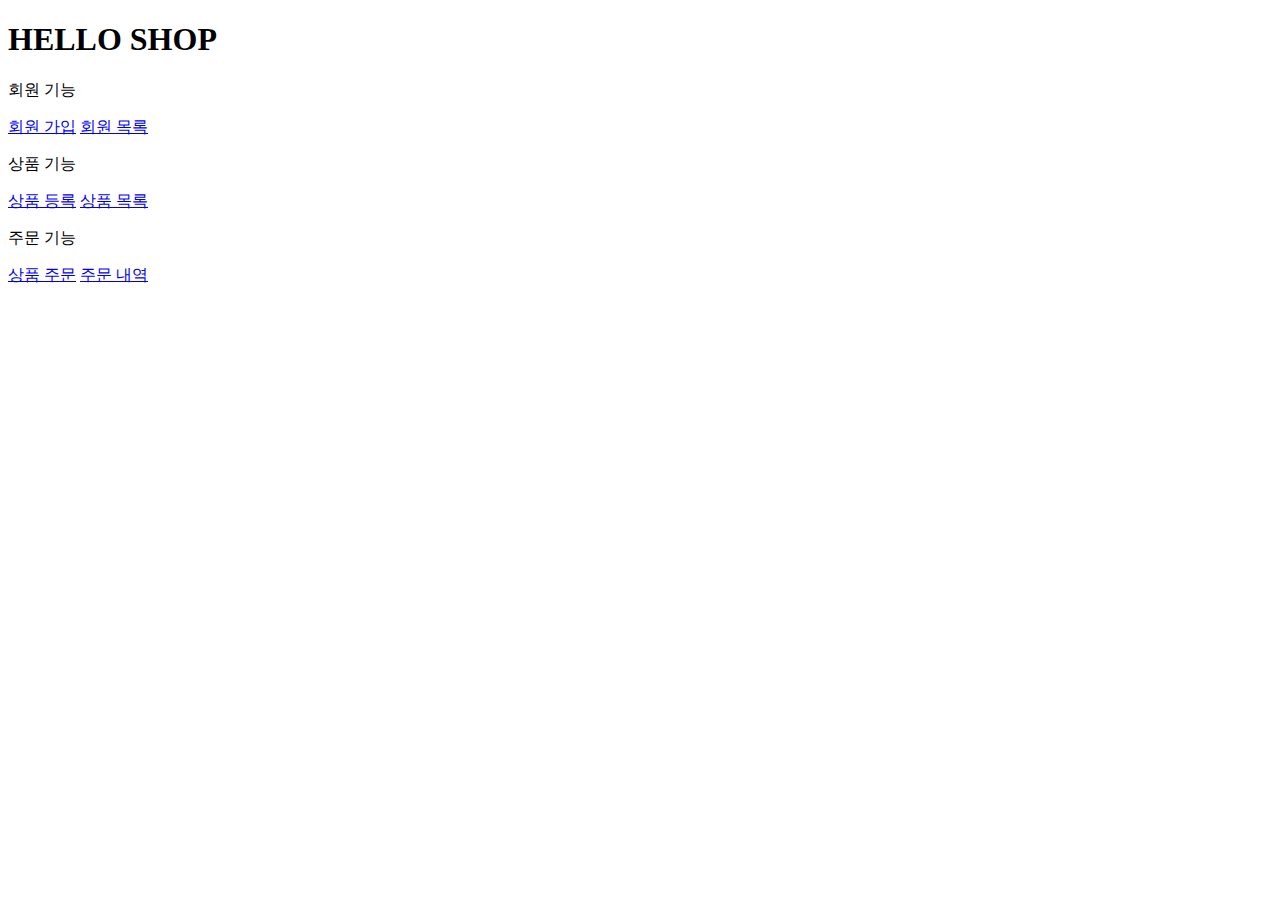
<file: src/main/resources/templates/home.html>
<!DOCTYPE HTML>
<html xmlns:th="http://www.thymeleaf.org">
<head th:replace="fragments/header :: header">
    <title>Hello</title>
    <meta http-equiv="Content-Type" content="text/html; charset=UTF-8" />
</head>
<body>
<div class="container">
    <div th:replace="fragments/bodyHeader :: bodyHeader" />
    <div class="jumbotron"> <h1>HELLO SHOP</h1>
        <p class="lead">회원 기능</p> <p>
            <a class="btn btn-lg btn-secondary" href="/members/new">회원 가입</a>
            <a class="btn btn-lg btn-secondary" href="/members">회원 목록</a> </p>
        <p class="lead">상품 기능</p> <p>
            <a class="btn btn-lg btn-dark" href="/items/new">상품 등록</a>
            <a class="btn btn-lg btn-dark" href="/items">상품 목록</a> </p>
        <p class="lead">주문 기능</p> <p>
            <a class="btn btn-lg btn-info" href="/order">상품 주문</a>
            <a class="btn btn-lg btn-info" href="/orders">주문 내역</a> </p>
    </div>
    <div th:replace="fragments/footer :: footer" />
</div> <!-- /container -->
</file>
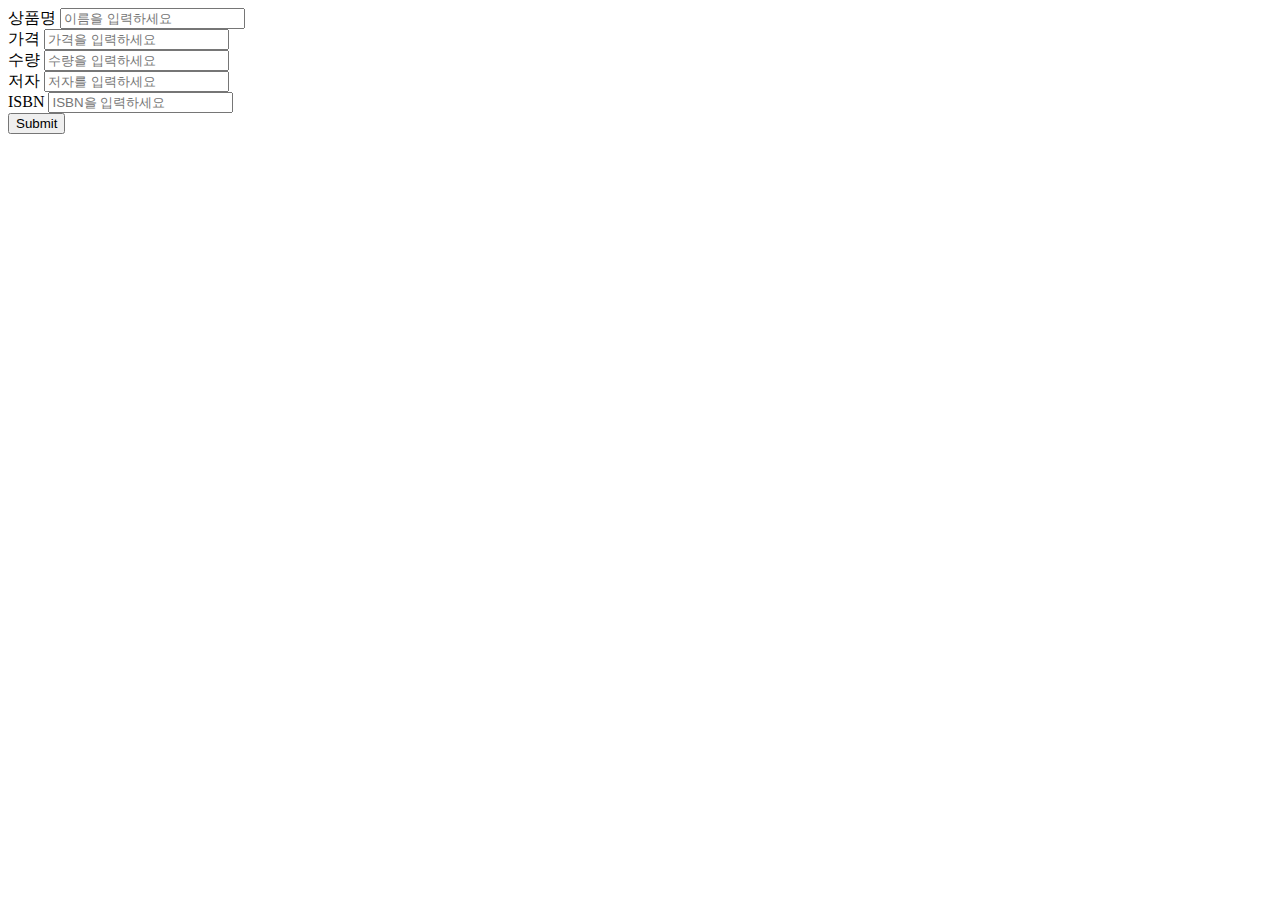
<file: src/main/resources/templates/items/createItemForm.html>
<!DOCTYPE HTML>
<html xmlns:th="http://www.thymeleaf.org">
<head th:replace="fragments/header :: header" />

<body>
<div class="container">
    <div th:replace="fragments/bodyHeader :: bodyHeader"/>
    <form th:action="@{/items/new}" th:object="${form}" method="post"> <div class="form-group">
        <label th:for="name">상품명</label>
        <input type="text" th:field="*{name}" class="form-control" placeholder="이름을 입력하세요"> </div>
        <div class="form-group">
            <label th:for="price">가격</label>
            <input type="number" th:field="*{price}" class="form-control" placeholder="가격을 입력하세요">
        </div>
        <div class="form-group">
            <label th:for="stockQuantity">수량</label>
            <input type="number" th:field="*{stockQuantity}" class="form-control" placeholder="수량을 입력하세요"> </div>
        <div class="form-group">
        <label th:for="author">저자</label>
        <input type="text" th:field="*{author}" class="form-control" placeholder="저자를 입력하세요">
        </div>
        <div class="form-group">
            <label th:for="isbn">ISBN</label>
            <input type="text" th:field="*{isbn}" class="form-control" placeholder="ISBN을 입력하세요">
        </div>
        <button type="submit" class="btn btn-primary">Submit</button> </form>
    <br/>
    <div th:replace="fragments/footer :: footer" />
</div> <!-- /container -->
</body>
</html>
</file>
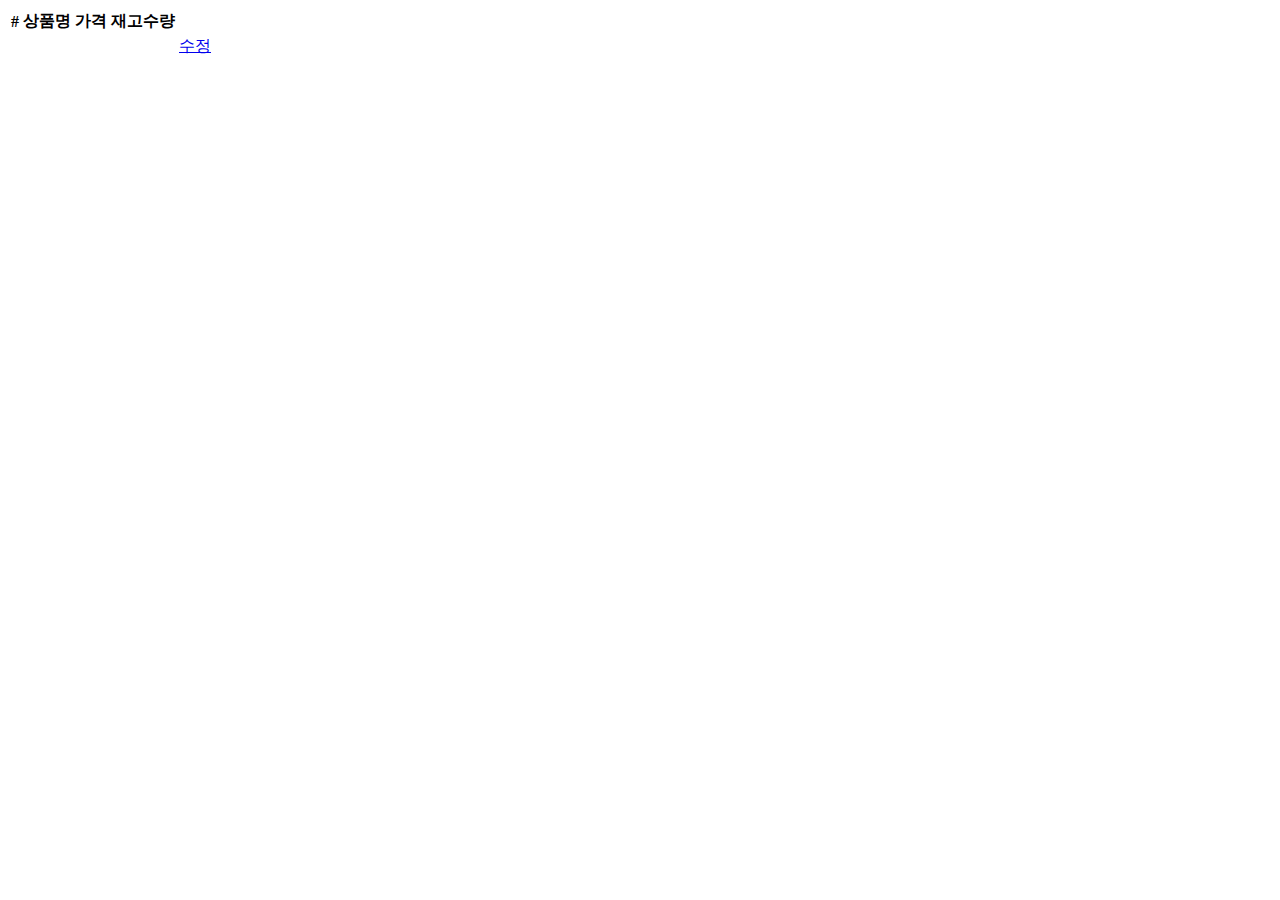
<file: src/main/resources/templates/items/itemList.html>
<!DOCTYPE HTML>
<html xmlns:th="http://www.thymeleaf.org"> <head th:replace="fragments/header :: header" />
<body>
<div class="container">
    <div th:replace="fragments/bodyHeader :: bodyHeader"/>
    <div>
        <table class="table table-striped">
            <thead> <tr>
                <th>#</th>
                <th>상품명</th>
                <th>가격</th>
                <th>재고수량</th>
                <th></th>
            </tr>
            </thead>
            <tbody>
            <tr th:each="item : ${items}">
                <td th:text="${item.id}"></td>
                <td th:text="${item.name}"></td>
                <td th:text="${item.price}"></td>
                <td th:text="${item.stockQuantity}"></td> <td>
                <a href="#" th:href="@{/items/{id}/edit (id=${item.id})}" class="btn btn-primary" role="button">수정</a>
            </td> </tr>
            </tbody>
        </table>
    </div>
    <div th:replace="fragments/footer :: footer"/>
</div> <!-- /container -->
</body>
</html>
</file>
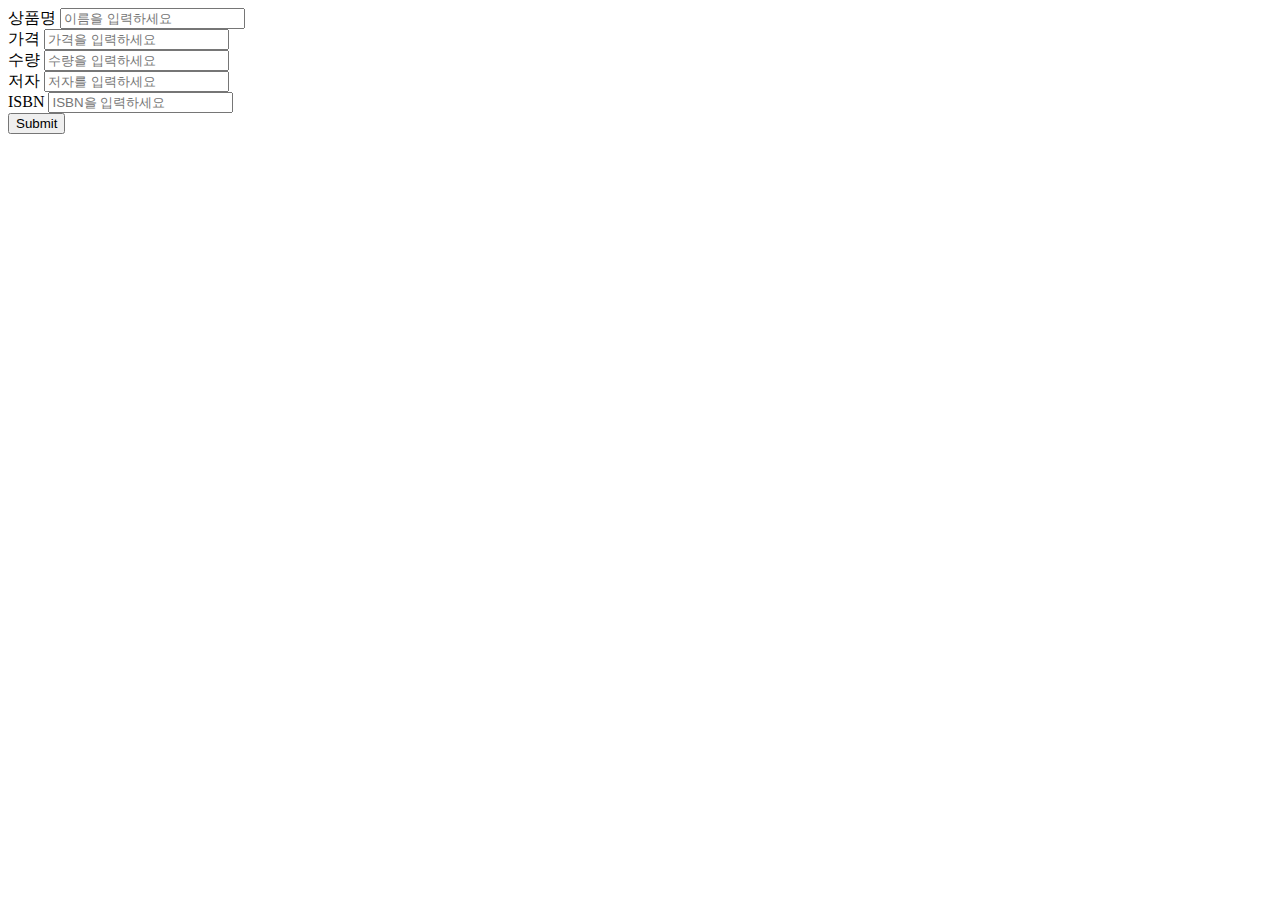
<file: src/main/resources/templates/items/updateItemForm.html>
<!DOCTYPE HTML>
<html xmlns:th="http://www.thymeleaf.org"> <head th:replace="fragments/header :: header" />
<body>
<div class="container">
    <div th:replace="fragments/bodyHeader :: bodyHeader"/>
    <form th:object="${form}" method="post"> <!-- id -->
        <input type="hidden" th:field="*{id}" />
        <div class="form-group">
            <label th:for="name">상품명</label>
            <input type="text" th:field="*{name}" class="form-control" placeholder="이름을 입력하세요" /> </div>
        <div class="form-group">
            <label th:for="price">가격</label>
            <input type="number" th:field="*{price}" class="form-control" placeholder="가격을 입력하세요" />
        </div>
        <div class="form-group">
            <label th:for="stockQuantity">수량</label>
            <input type="number" th:field="*{stockQuantity}" class="form- control" placeholder="수량을 입력하세요" /> </div>
        <div class="form-group">
            <label th:for="author">저자</label>
            <input type="text" th:field="*{author}" class="form-control" placeholder="저자를 입력하세요" />
        </div>
        <div class="form-group">
            <label th:for="isbn">ISBN</label>
            <input type="text" th:field="*{isbn}" class="form-control" placeholder="ISBN을 입력하세요" />
        </div>
        <button type="submit" class="btn btn-primary">Submit</button>
    </form>
    <div th:replace="fragments/footer :: footer" />
</div> <!-- /container -->
</body>
</html>
</file>
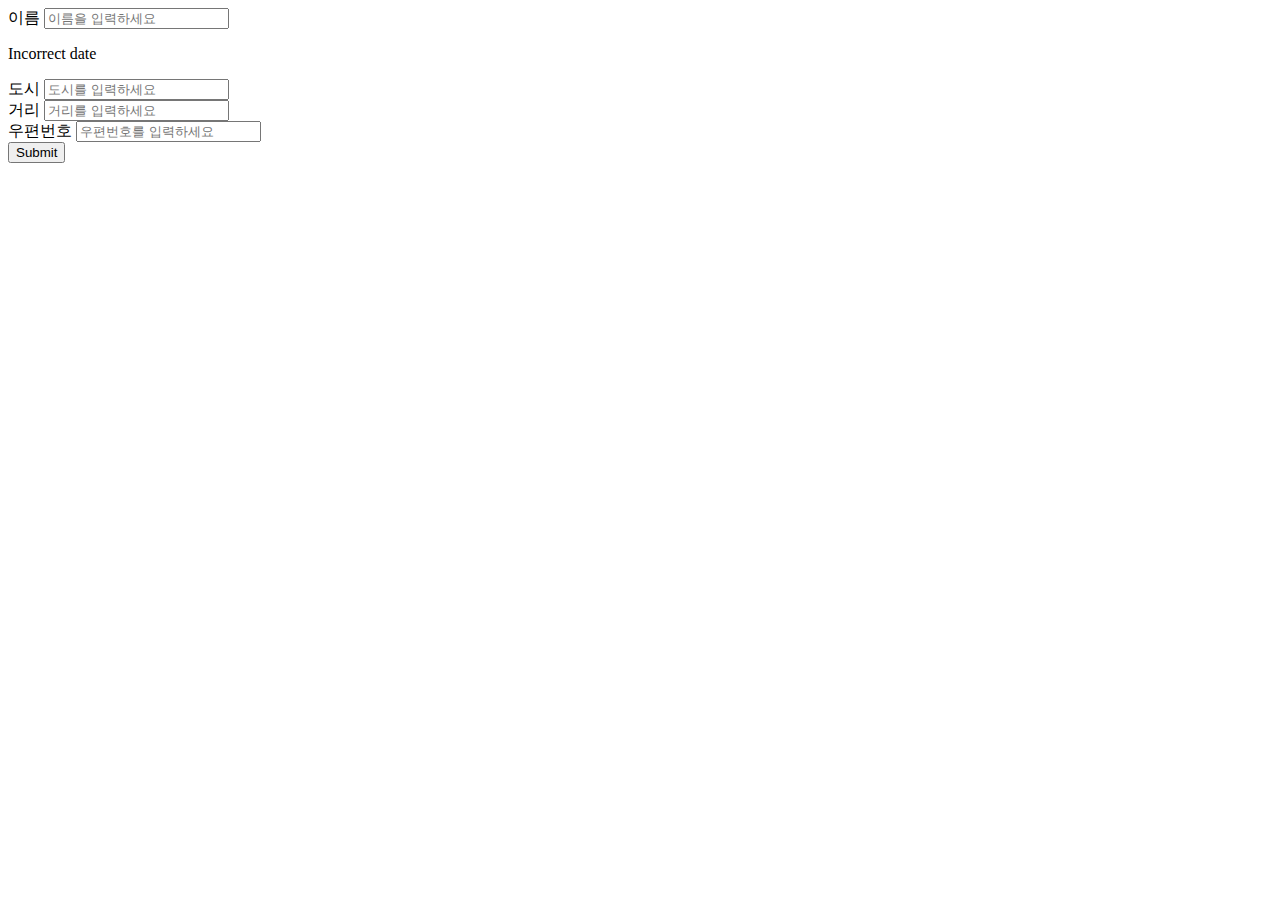
<file: src/main/resources/templates/members/createMembersForm.html>
<!DOCTYPE HTML>
<html xmlns:th="http://www.thymeleaf.org">
<head th:replace="fragments/header :: header" />
<style>
    .fieldError {
        border-color: #bd2130;
    } </style>
<body>
<div class="container">
    <div th:replace="fragments/bodyHeader :: bodyHeader"/>
    <form role="form" action="/members/new" th:object="${memberForm}" method="post">
        <div class="form-group">
            <label th:for="name">이름</label>
            <input type="text" th:field="*{name}" class="form-control" placeholder="이름을 입력하세요"
                   th:class="${#fields.hasErrors('name')}? 'form-control fieldError' : 'form-control'">
            <p th:if="${#fields.hasErrors('name')}" th:errors="*{name}">Incorrect date</p>
        </div>
        <div class="form-group">
            <label th:for="city">도시</label>
            <input type="text" th:field="*{city}" class="form-control" placeholder="도시를 입력하세요"> <!-- th:field => id, name 을 city 라는 이름으로 자동 생성 -->
        </div>
        <div class="form-group">
            <label th:for="street">거리</label>
            <input type="text" th:field="*{street}" class="form-control" placeholder="거리를 입력하세요">
        </div>
        <div class="form-group">
            <label th:for="zipcode">우편번호</label>
            <input type="text" th:field="*{zipcode}" class="form-control" placeholder="우편번호를 입력하세요">
        </div>
        <button type="submit" class="btn btn-primary">Submit</button>
    </form>
    <br/>
    <div th:replace="fragments/footer :: footer" />
</div> <!-- /container -->
</body>
</html>
</file>
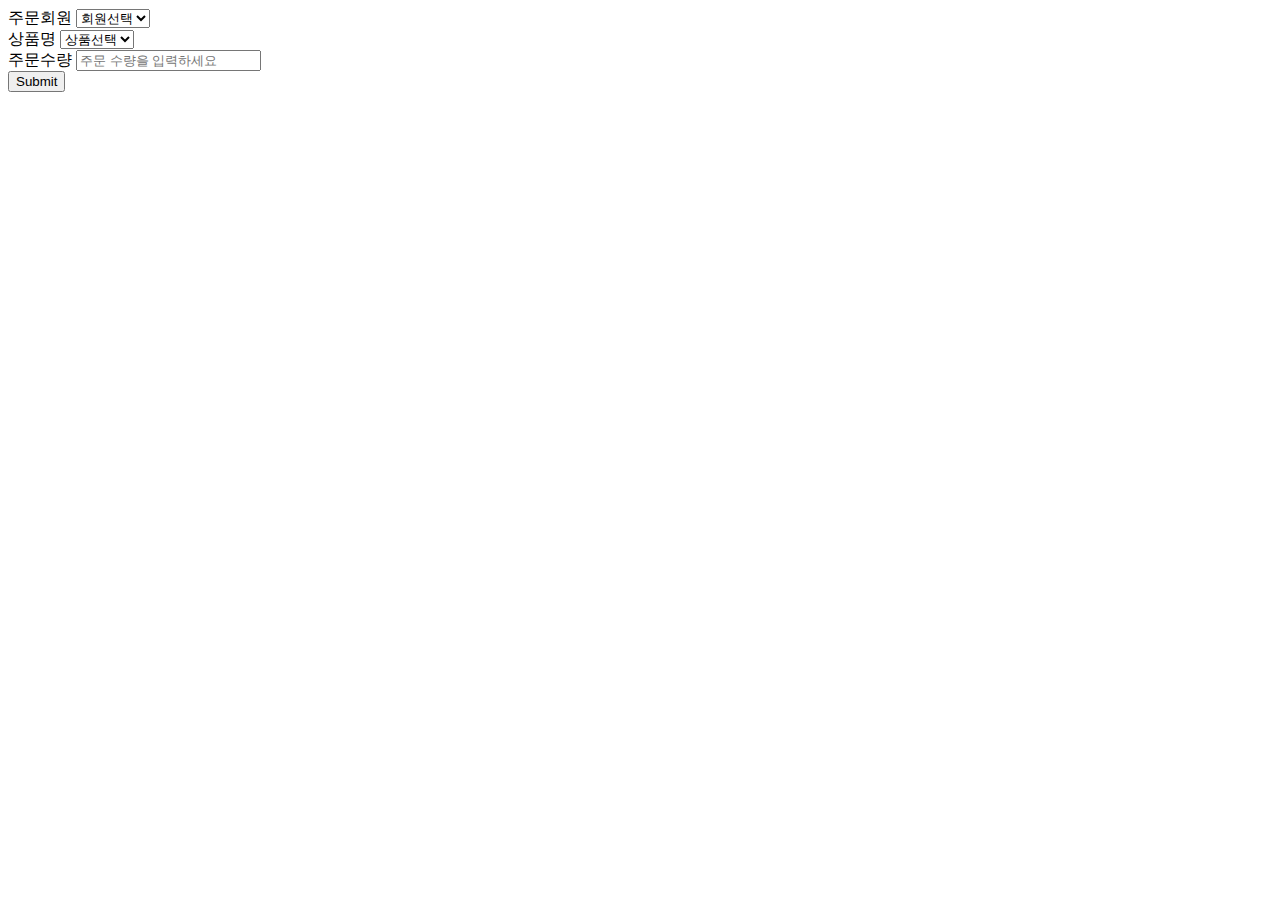
<file: src/main/resources/templates/order/orderForm.html>
<!DOCTYPE HTML>
<html xmlns:th="http://www.thymeleaf.org">
<head th:replace="fragments/header :: header" />
<body>

<div class="container">
    <div th:replace="fragments/bodyHeader :: bodyHeader"/>

    <form role="form" action="/order" method="post">
        <div class="form-group">
        <label for="member">주문회원</label>
        <select name="memberId" id="member" class="form-control">
            <option value="">회원선택</option>
            <option th:each="member : ${members}"
                    th:value="${member.id}"
                    th:text="${member.name}" />
        </select>
        </div>

        <div class="form-group">
            <label for="item">상품명</label>
            <select name="itemId" id="item" class="form-control">
                <option value="">상품선택</option>
                <option th:each="item : ${items}"
                        th:value="${item.id}"
                        th:text="${item.name}" />
            </select>
        </div>

        <div class="form-group">
            <label for="count">주문수량</label>
            <input type="number" name="count" class="form-control" id="count" placeholder="주문 수량을 입력하세요"> </div>
        <button type="submit" class="btn btn-primary">Submit</button>
    </form>

    <br/>
    <div th:replace="fragments/footer :: footer" />

</div> <!-- /container -->

</body>
</html>
</file>
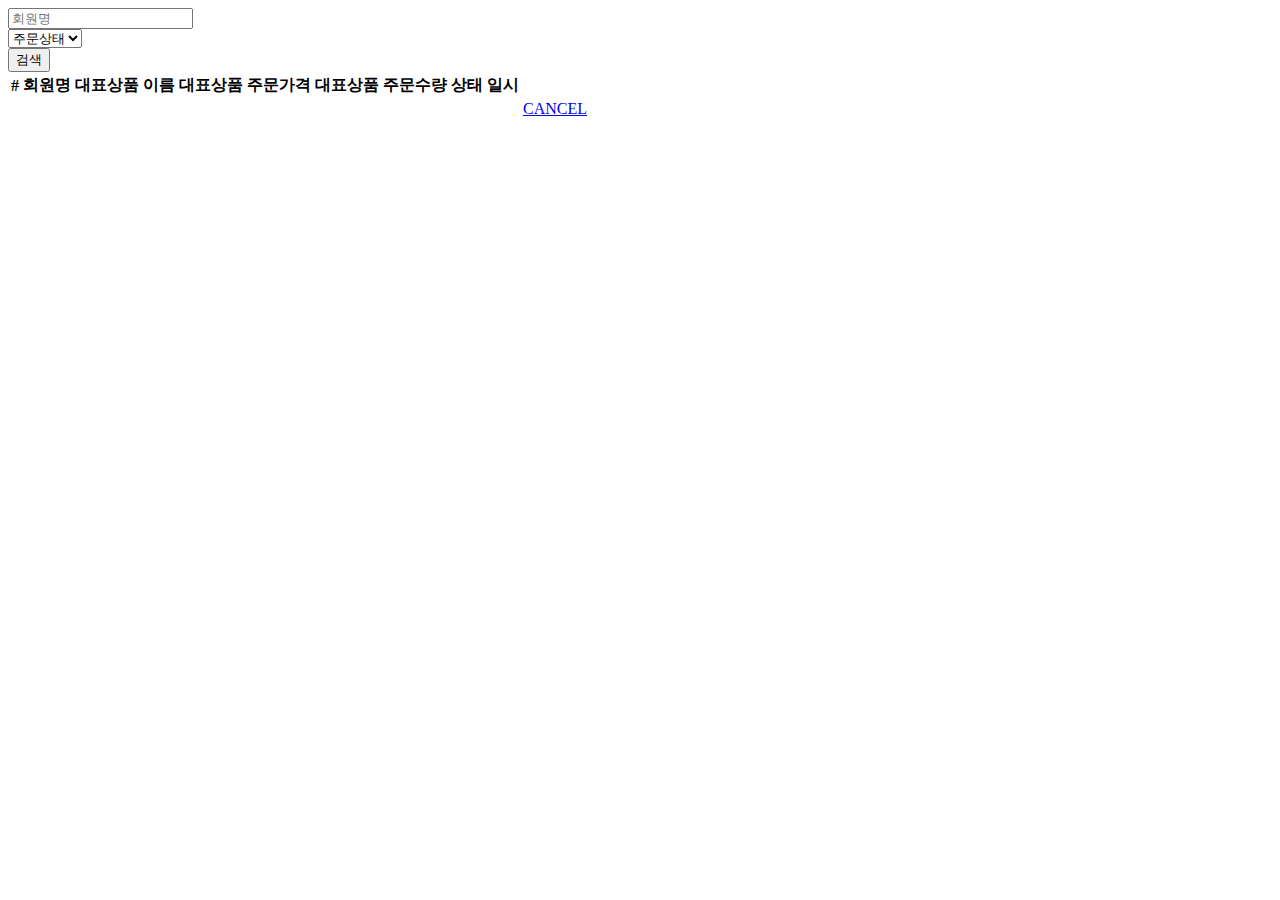
<file: src/main/resources/templates/order/orderList.html>
<!DOCTYPE HTML>
<html xmlns:th="http://www.thymeleaf.org">
<head th:replace="fragments/header :: header"/>

<body>
<div class="container">
    <div th:replace="fragments/bodyHeader :: bodyHeader"/>

    <div>
        <div>
            <form th:object="${orderSearch}" class="form-inline">
                <div class="form-group mb-2">
                    <input type="text" th:field="*{memberName}" class="form- control" placeholder="회원명"/>
                </div>
                <div class="form-group mx-sm-1 mb-2">
                    <select th:field="*{orderStatus}" class="form-control">
                        <option value="">주문상태</option>
                        <option th:each="status : ${(jpabook.jpashop.domain.OrderStatus).values()}"
                                th:value="${status}"
                                th:text="${status}">
                        </option>
                    </select>
                </div>
                <button type="submit" class="btn btn-primary mb-2">검색</button>
            </form>
        </div>

        <table class="table table-striped">
            <thead>
            <tr>
                <th>#</th>
                <th>회원명</th>
                <th>대표상품 이름</th>
                <th>대표상품 주문가격</th>
                <th>대표상품 주문수량</th>
                <th>상태</th>
                <th>일시</th>
                <th></th>
            </tr>
            </thead>
            <tbody>
            <tr th:each="item : ${orders}">
                <td th:text="${item.id}"></td>
                <td th:text="${item.member.name}"></td>
                <td th:text="${item.orderItems[0].item.name}"></td>
                <td th:text="${item.orderItems[0].orderPrice}"></td>
                <td th:text="${item.orderItems[0].count}"></td>
                <td th:text="${item.status}"></td>
                <td th:text="${item.orderDate}"></td>
                <td>
                    <a th:if="${item.status.name() == 'ORDER'}" href="#" th:href="'javascript:cancel('+${item.id}+')'" class="btn btn-danger">CANCEL</a>
                </td>
            </tr>
            </tbody>
        </table>
    </div>

    <div th:replace="fragments/footer :: footer"/>

</div> <!-- /container -->

</body>

<script>
function cancel(id) {
    var form = document.createElement("form");
    form.setAttribute("method", "post");
    form.setAttribute("action", "/orders/" + id + "/cancel");
    document.body.appendChild(form);
    form.submit();
}
</script>
</html>
</file>
